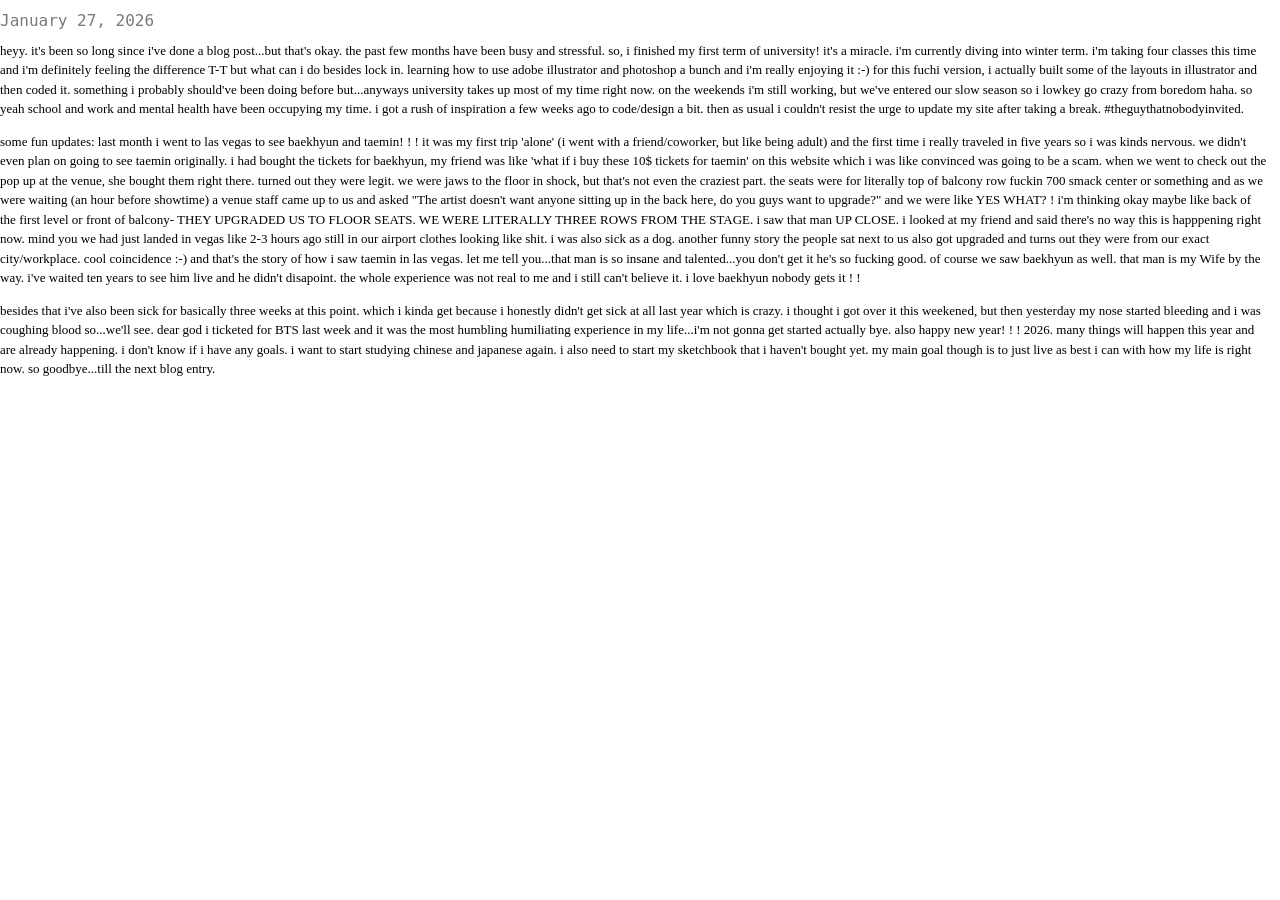
<file: 01272026.html>
<!DOCTYPE html>
<html>
<head>
<link href="blog.css" rel="stylesheet" type="text/css" media="all">
 <title>January 27, 2026</title>
</head>
<body>
<h1>January 27, 2026</h1>
heyy. it's been so long since i've done a blog post...but that's okay. the past few months have been busy and stressful. so, i finished my first term of university! it's a miracle. i'm currently diving into winter term. i'm taking four classes this time and i'm definitely feeling the difference T-T but what can i do besides lock in. learning how to use adobe illustrator and photoshop a bunch and i'm really enjoying it :-) for this fuchi version, i actually built some of the layouts in illustrator and then coded it. something i probably should've been doing before but...anyways university takes up most of my time right now. on the weekends i'm still working, but we've entered our slow season so i lowkey go crazy from boredom haha. so yeah school and work and mental health have been occupying my time. i got a rush of inspiration a few weeks ago to code/design a bit. then as usual i couldn't resist the urge to update my site after taking a break. #theguythatnobodyinvited.
<p> some fun updates: last month i went to las vegas to see baekhyun and taemin! ! ! it was my first trip 'alone' (i went with a friend/coworker, but like being adult) and the first time i really traveled in five years so i was kinds nervous. we didn't even plan on going to see taemin originally. i had bought the tickets for baekhyun, my friend was like 'what if i buy these 10$ tickets for taemin' on this website which i was like convinced was going to be a scam. when we went to check out the pop up at the venue, she bought them right there. turned out they were legit. we were jaws to the floor in shock, but that's not even the craziest part. the seats were for literally top of balcony row fuckin 700 smack center or something and as we were waiting (an hour before showtime) a venue staff came up to us and asked "The artist doesn't want anyone sitting up in the back here, do you guys want to upgrade?" and we were like YES WHAT? ! i'm thinking okay maybe like back of the first level or front of balcony- THEY UPGRADED US TO FLOOR SEATS. WE WERE LITERALLY THREE ROWS FROM THE STAGE. i saw that man UP CLOSE. i looked at my friend and said there's no way this is happpening right now. mind you we had just landed in vegas like 2-3 hours ago still in our airport clothes looking like shit. i was also sick as a dog. another funny story the people sat next to us also got upgraded and turns out they were from our exact city/workplace. cool coincidence :-) and that's the story of how i saw taemin in las vegas. let me tell you...that man is so insane and talented...you don't get it he's so fucking good. of course we saw baekhyun as well. that man is my Wife by the way. i've waited ten years to see him live and he didn't disapoint. the whole experience was not real to me and i still can't believe it. i love baekhyun nobody gets it ! ! 
<p> besides that i've also been sick for basically three weeks at this point. which i kinda get because i honestly didn't get sick at all last year which is crazy. i thought i got over it this weekened, but then yesterday my nose started bleeding and i was coughing blood so...we'll see. dear god i ticketed for BTS last week and it was the most humbling humiliating experience in my life...i'm not gonna get started actually bye. also happy new year! ! ! 2026. many things will happen this year and are already happening. i don't know if i have any goals. i want to start studying chinese and japanese again. i also need to start my sketchbook that i haven't bought yet. my main goal though is to just live as best i can with how my life is right now. so goodbye...till the next blog entry.
</body>
</html>
</file>
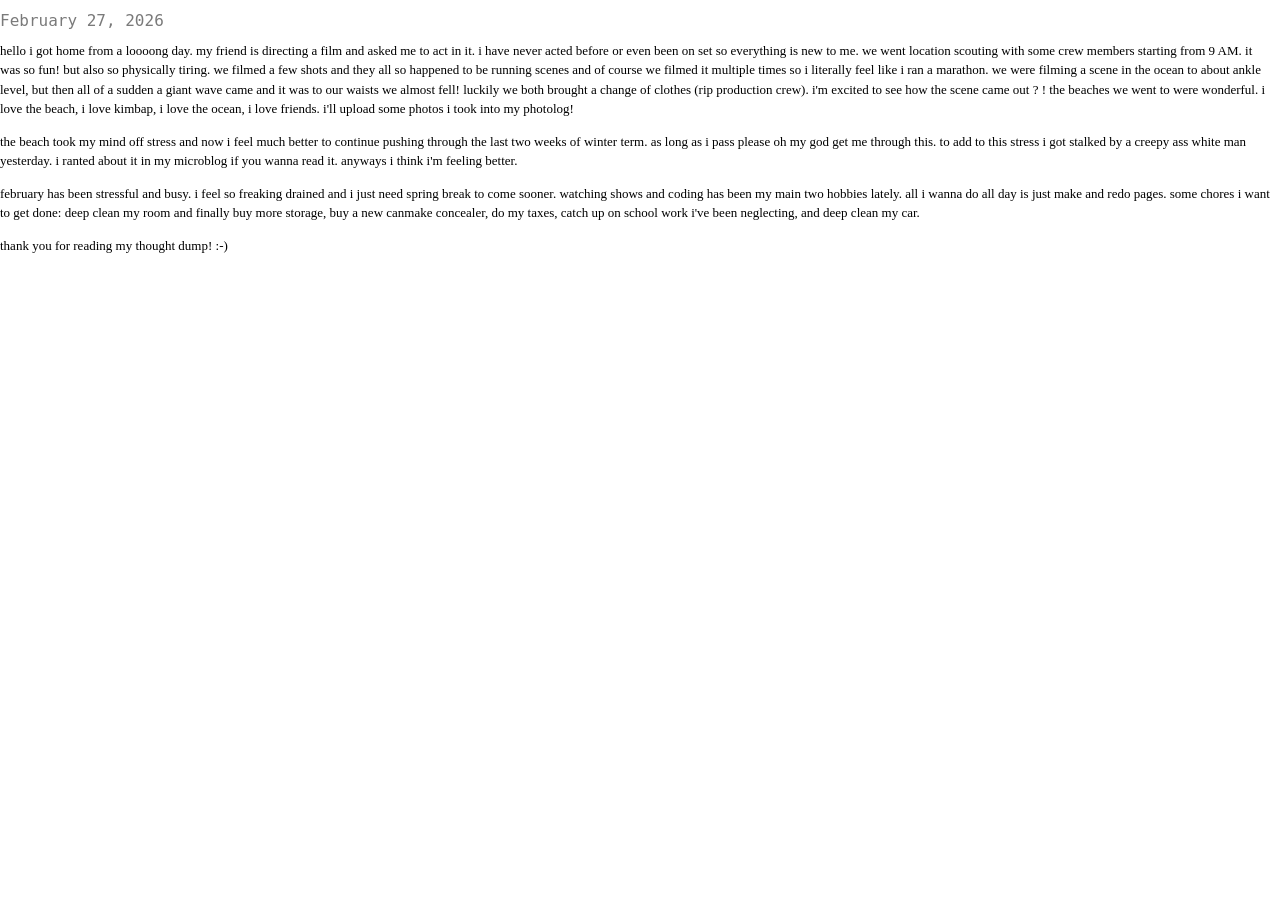
<file: 02272026.html>
<!DOCTYPE html>
<html>
<head>
        <link href="blog.css" rel="stylesheet" type="text/css" media="all">
 <title>February 27, 2026</title>
</head>
<body>
<h1>February 27, 2026</h1>
hello i got home from a loooong day. my friend is directing a film and asked me to act in it. i have never acted before or even been on set so everything is new to me. we went location scouting with some crew members starting from 9 AM. it was so fun! but also so physically tiring. we filmed a few shots and they all so happened to be running scenes and of course we filmed it multiple times so i literally feel like i ran a marathon. we were filming a scene in the ocean to about ankle level, but then all of a sudden a giant wave came and it was to our waists we almost fell! luckily we both brought a change of clothes (rip production crew). i'm excited to see how the scene came out ? ! the beaches we went to were wonderful. i love the beach, i love kimbap,  i love the ocean, i love friends. i'll upload some photos i took into my photolog!
<p> the beach took my mind off stress and now i feel much better to continue pushing through the last two weeks of winter term. as long as i pass please oh my god get me through this. to add to this stress i got stalked by a creepy ass white man yesterday. i ranted about it in my microblog if you wanna read it. anyways i think i'm feeling better. 
<p> february has been stressful and busy. i feel so freaking drained and i just need spring break to come sooner. watching shows and coding has been my main two hobbies lately. all i wanna do all day is just make and redo pages. some chores i want to get done: deep clean my room and finally buy more storage, buy a new canmake concealer, do my taxes, catch up on school work i've been neglecting, and deep clean my car. 
<p> thank you for reading my thought dump! :-)
</body>
</html>
</file>
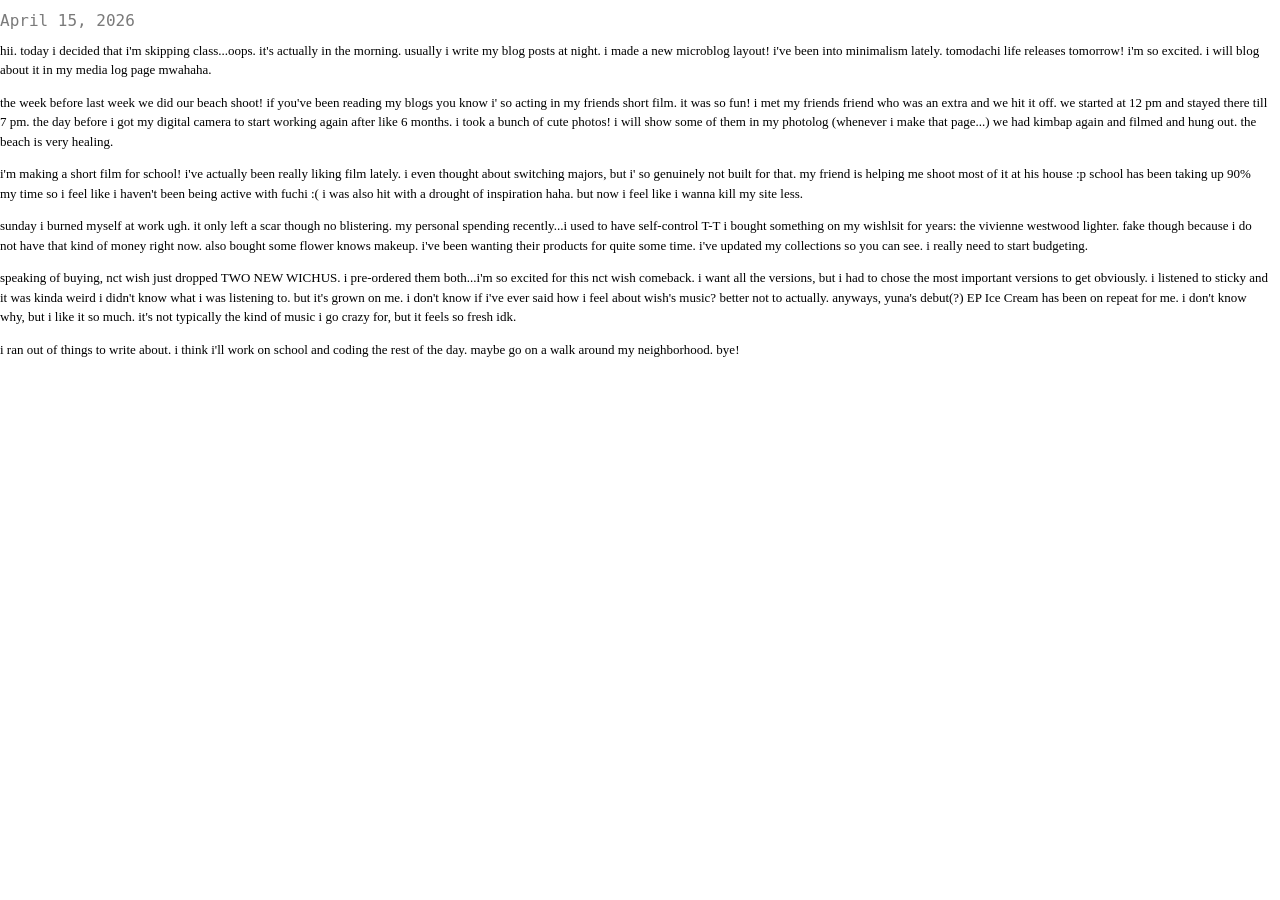
<file: 04152026.html>
<!DOCTYPE html>
<html>
<head>
        <link href="blog.css" rel="stylesheet" type="text/css" media="all">
 <title>April 15, 2026</title>
   <script> document.addEventListener('contextmenu', event => {
      event.preventDefault();
  });
   </script>
</head>
<body>
<h1>April 15, 2026 </h1>
hii. today i decided that i'm skipping class...oops. it's actually in the morning. usually i write my blog posts at night. i made a new microblog layout! i've been into minimalism lately. tomodachi life releases tomorrow! i'm so excited. i will blog about it in my media log page mwahaha.
<p>the week before last week we did our beach shoot! if you've been reading my blogs you know i' so acting in my friends short film. it was so fun! i met my friends friend who was an extra and we hit it off. we started at 12 pm and stayed there till 7 pm. the day before i got my digital camera to start working again after like 6 months. i took a bunch of cute photos! i will show some of them in my photolog (whenever i make that page...) we had kimbap again and filmed and hung out. the beach is very healing.</p>
<p>i'm making a short film for school! i've actually been really liking film lately. i even thought about switching majors, but i' so genuinely not built for that. my friend is helping me shoot most of it at his house :p school has been taking up 90% my time so i feel like i haven't been being active with fuchi :( i was also hit with a drought of inspiration haha. but now i feel like i wanna kill my site less.</p>
<p>sunday i burned myself at work ugh. it only left a scar though no blistering. my personal spending recently...i used to have self-control T-T i bought something on my wishlsit for years: the vivienne westwood lighter. fake though because i do not have that kind of money right now. also bought some flower knows makeup. i've been wanting their products for quite some time. i've updated my collections so you can see. i really need to start budgeting. </p>
<p>speaking of buying, nct wish just dropped TWO NEW WICHUS. i pre-ordered them both...i'm so excited for this nct wish comeback. i want all the versions, but i had to chose the most important versions to get obviously. i listened to sticky and it was kinda weird i didn't know what i was listening to. but it's grown on me. i don't know if i've ever said how i feel about wish's music? better not to actually. anyways, yuna's debut(?) EP Ice Cream has been on repeat for me. i don't know why, but i like it so much. it's not typically the kind of music i go crazy for, but it feels so fresh idk.</p>
<p>i ran out of things to write about. i think i'll work on school and coding the rest of the day. maybe go on a walk around my neighborhood. bye!</p>
</body> 
</html>
</file>
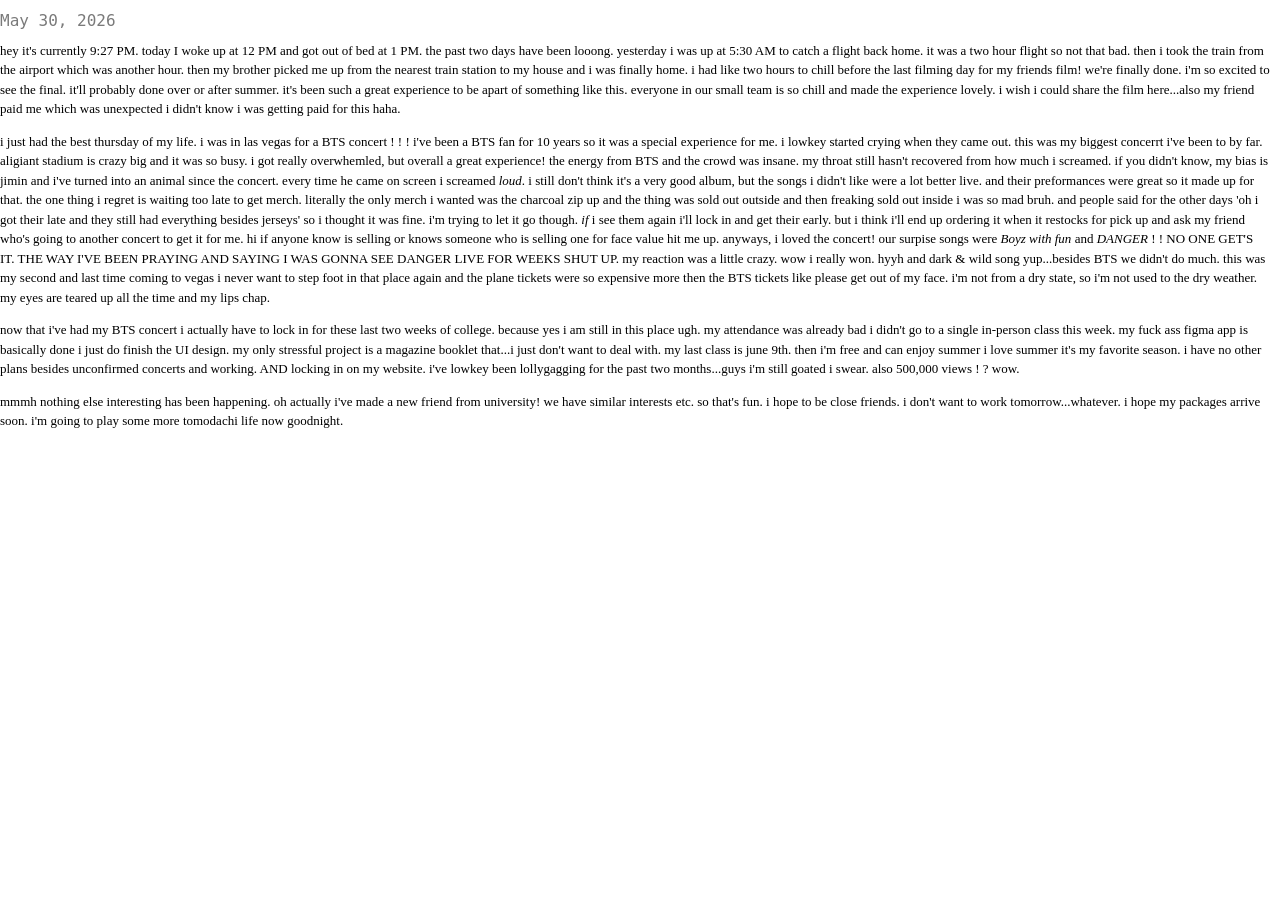
<file: 05302026.html>
<!DOCTYPE html>
<html>
<head>
        <link href="blog.css" rel="stylesheet" type="text/css" media="all">
 <title>May 30, 2026 </title>
</head>
<body>
<h1>May 30, 2026 </h1>
hey it's currently 9:27 PM. today I woke up at 12 PM and got out of bed at 1 PM. the past two days have been looong. yesterday i was up at 5:30 AM to catch a flight back home. it was a two hour flight so not that bad. then i took the train from the airport which was another hour. then my brother picked me up from the nearest train station to my house and i was finally home. i had like two hours to chill before the last filming day for my friends film! we're finally done. i'm so excited to see the final. it'll probably done over or after summer. it's been such a great experience to be apart of something like this. everyone in our small team is so chill and made the experience lovely. i wish i could share the film here...also my friend paid me which was unexpected i didn't know i was getting paid for this haha.
<p>i just had the best thursday of my life. i was in las vegas for a BTS concert ! ! ! i've been a BTS fan for 10 years so it was a special experience for me. i lowkey started crying when they came out. this was my biggest concerrt i've been to by far. aligiant stadium is crazy big and it was so busy. i got really overwhemled, but overall a great experience! the energy from BTS and the crowd was insane. my throat still hasn't recovered from how much i screamed. if you didn't know, my bias is jimin and i've turned into an animal since the concert. every time he came on screen i screamed <em>loud</em>. i still don't think it's a very good album, but the songs i didn't like were a lot better live. and their preformances were great so it made up for that. the one thing i regret is waiting too late to get merch. literally the only merch i wanted was the charcoal zip up and the thing was sold out outside and then freaking sold out inside i was so mad bruh. and people said for the other days 'oh i got their late and they still had everything besides jerseys' so i thought it was fine. i'm trying to let it go though. <em>if</em> i see them again i'll lock in and get their early. but i think i'll end up ordering it when it restocks for pick up and ask my friend who's going to another concert to get it for me. hi if anyone know is selling or knows someone who is selling one for face value hit me up. anyways, i loved the concert! our surpise songs were <em>Boyz with fun</em> and <em>DANGER</em> ! ! NO ONE GET'S IT. THE WAY I'VE BEEN PRAYING AND SAYING I WAS GONNA SEE DANGER LIVE FOR WEEKS SHUT UP. my reaction was a little crazy. wow i really won. hyyh and dark & wild song yup...besides BTS we didn't do much. this was my second and last time coming to vegas i never want to step foot in that place again and the plane tickets were so expensive more then the BTS tickets like please get out of my face. i'm not from a dry state, so i'm not used to the dry weather. my eyes are teared up all the time and my lips chap.</p> 
<p>now that i've had my BTS concert i actually have to lock in for these last two weeks of college. because yes i am still in this place ugh. my attendance was already bad i didn't go to a single in-person class this week. my fuck ass figma app is basically done i just do finish the UI design. my only stressful project is a magazine booklet that...i just don't want to deal with. my last class is june 9th. then i'm free and can enjoy summer i love summer it's my favorite season. i have no other plans besides unconfirmed concerts and working. AND locking in on my website. i've lowkey been lollygagging for the past two months...guys i'm still goated i swear. also 500,000 views ! ? wow. </p>
<p>mmmh nothing else interesting has been happening. oh actually i've made a new friend from university! we have similar interests etc. so that's fun. i hope to be close friends. i don't want to work tomorrow...whatever. i hope my packages arrive soon. i'm going to play some more tomodachi life now goodnight.</p>
</body>
</html>
</file>
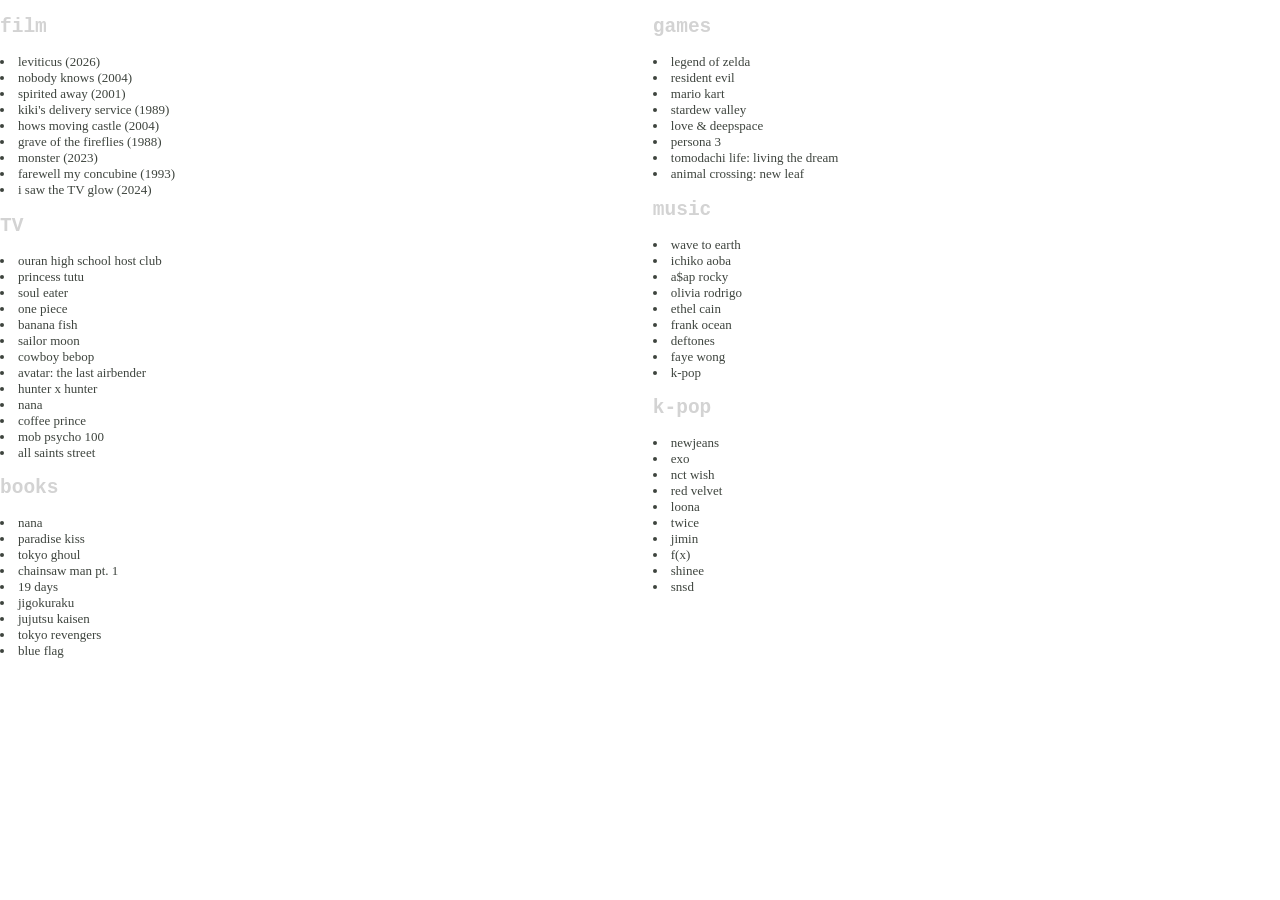
<file: media.html>
<!DOCTYPE html>
<html>
<head>
      <link href="https://fuchi.neocities.org/fuchi.css" rel="stylesheet" type="text/css" media="all">
 <title>media</title>
  <script> document.addEventListener('contextmenu', event => {
      event.preventDefault();
  });
   </script>
<style>
* {
  box-sizing: border-box;
}

body {
  position: relative;
  font-size: 13px;
  font-family: ms pgothic;
  color: #3e443e;
  margin: 0;
  text-align: left;
}

li {
    list-style-position: inside;
}

h2 {
  color: lightgrey;
  font-family: 'Courier New', Courier, monospace;
}
</style>
<body>
<div class="grid" style="display: grid;grid-template-columns: 49% 49%;grid-gap:2%;width:100%;">
<div id="a">
<h2>film</h2>
<li> leviticus (2026) </li>
<li> nobody knows (2004)  </li>
<li> spirited away (2001)</li>
<li> kiki's delivery service (1989)</li>
<li> hows moving castle (2004)</li>
<li> grave of the fireflies (1988)</li>
<li> monster (2023)</li>
<li> farewell my concubine (1993)</li>
<li> i saw the TV glow (2024)</li>
<div>
</div>
  <h2>TV</h2>
<div>
<li> ouran high school host club </li>
<li> princess tutu  </li>
<li> soul eater </li>
<li> one piece </li>
<li> banana fish </li>
<li> sailor moon </li>
<li> cowboy bebop </li>
<li> avatar: the last airbender</li>
<li> hunter x hunter </li>
<li> nana  </li>
<li> coffee prince  </li>
<li> mob psycho 100</li>
<li> all saints street</li>
</div>
<h2>books</h2>
<div>
<li> nana  </li>
<li> paradise kiss </li>
<li> tokyo ghoul  </li>
<li> chainsaw man pt. 1 </li>
<li> 19 days </li>
<li> jigokuraku  </li>
<li> jujutsu kaisen</li>
<li> tokyo revengers</li>
<li> blue flag </li>
</div>
</div>
<div id="b">
  <h2>games</h2>
<div>
<li> legend of zelda </li>
<li> resident evil</li>
<li> mario kart </li>
<li> stardew valley </li>
<li> love & deepspace </li>
<li> persona 3 </li>
<li> tomodachi life: living the dream </li>
<li> animal crossing: new leaf </li>
</div>
<h2>music</h2>
<div>
<li>wave to earth </li>
<li>ichiko aoba</li>
<li>a$ap rocky</li>
<li>olivia rodrigo</li>
<li>ethel cain</li>
<li>frank ocean</li>
<li>deftones</li>
<li>faye wong</li>
<li>k-pop</li>
</div>
<h2>k-pop</h2>
<div>
<li>newjeans</li>
<li>exo</li>
<li>nct wish</li>
<li>red velvet</li>
<li>loona</li>
<li>twice</li>
<li>jimin</li>
<li>f(x)</li>
<li>shinee</li>
<li>snsd</li>
</div>
</div>
</div>
</body>
</head>
</html>
</file>
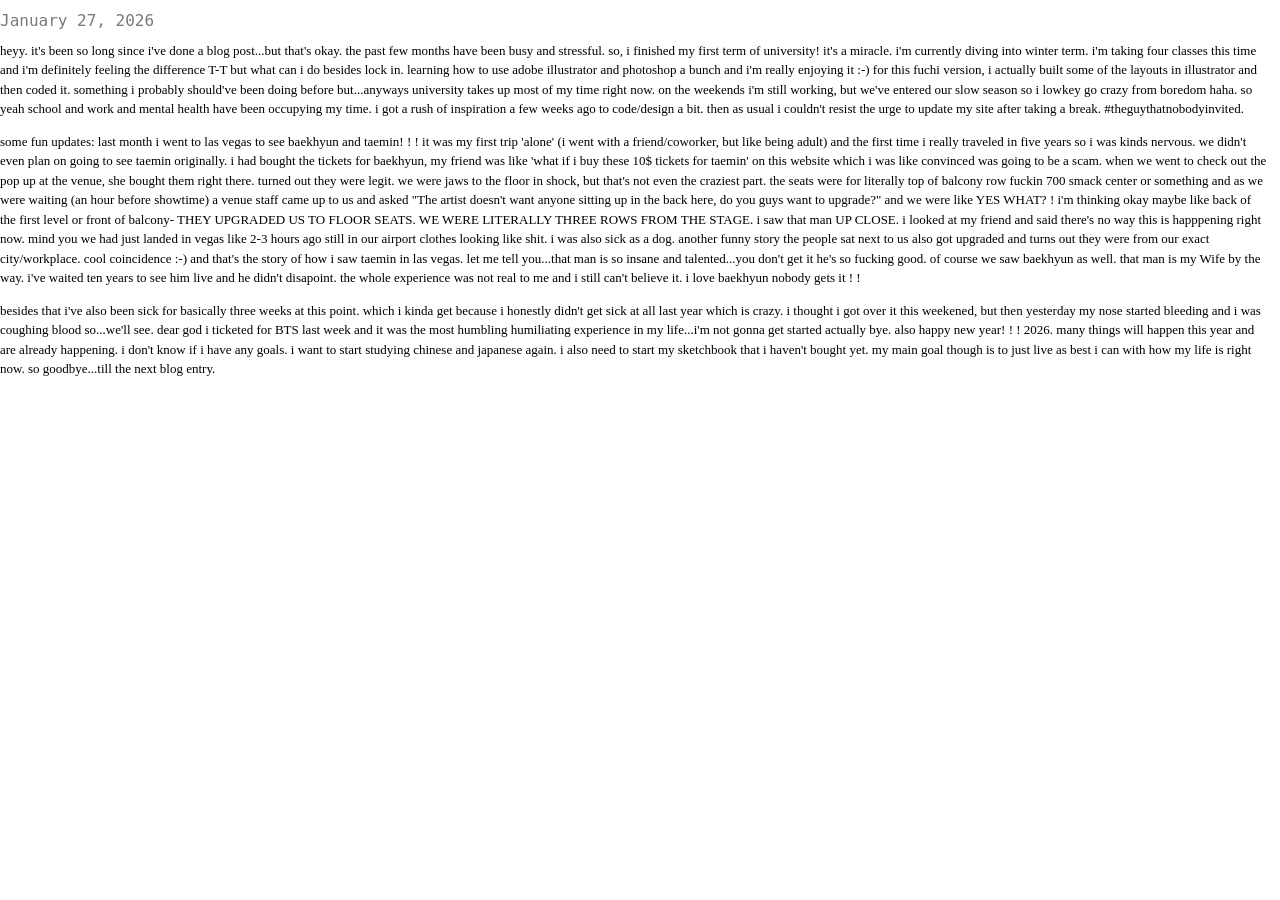
<file: entry/01272026.html>
<!DOCTYPE html>
<html>
<head>
<link href="https://fuchimon.github.io/blog.css" rel="stylesheet" type="text/css" media="all">
 <title>January 27, 2026</title>
</head>
<body>
<h1>January 27, 2026</h1>
heyy. it's been so long since i've done a blog post...but that's okay. the past few months have been busy and stressful. so, i finished my first term of university! it's a miracle. i'm currently diving into winter term. i'm taking four classes this time and i'm definitely feeling the difference T-T but what can i do besides lock in. learning how to use adobe illustrator and photoshop a bunch and i'm really enjoying it :-) for this fuchi version, i actually built some of the layouts in illustrator and then coded it. something i probably should've been doing before but...anyways university takes up most of my time right now. on the weekends i'm still working, but we've entered our slow season so i lowkey go crazy from boredom haha. so yeah school and work and mental health have been occupying my time. i got a rush of inspiration a few weeks ago to code/design a bit. then as usual i couldn't resist the urge to update my site after taking a break. #theguythatnobodyinvited.
<p> some fun updates: last month i went to las vegas to see baekhyun and taemin! ! ! it was my first trip 'alone' (i went with a friend/coworker, but like being adult) and the first time i really traveled in five years so i was kinds nervous. we didn't even plan on going to see taemin originally. i had bought the tickets for baekhyun, my friend was like 'what if i buy these 10$ tickets for taemin' on this website which i was like convinced was going to be a scam. when we went to check out the pop up at the venue, she bought them right there. turned out they were legit. we were jaws to the floor in shock, but that's not even the craziest part. the seats were for literally top of balcony row fuckin 700 smack center or something and as we were waiting (an hour before showtime) a venue staff came up to us and asked "The artist doesn't want anyone sitting up in the back here, do you guys want to upgrade?" and we were like YES WHAT? ! i'm thinking okay maybe like back of the first level or front of balcony- THEY UPGRADED US TO FLOOR SEATS. WE WERE LITERALLY THREE ROWS FROM THE STAGE. i saw that man UP CLOSE. i looked at my friend and said there's no way this is happpening right now. mind you we had just landed in vegas like 2-3 hours ago still in our airport clothes looking like shit. i was also sick as a dog. another funny story the people sat next to us also got upgraded and turns out they were from our exact city/workplace. cool coincidence :-) and that's the story of how i saw taemin in las vegas. let me tell you...that man is so insane and talented...you don't get it he's so fucking good. of course we saw baekhyun as well. that man is my Wife by the way. i've waited ten years to see him live and he didn't disapoint. the whole experience was not real to me and i still can't believe it. i love baekhyun nobody gets it ! ! 
<p> besides that i've also been sick for basically three weeks at this point. which i kinda get because i honestly didn't get sick at all last year which is crazy. i thought i got over it this weekened, but then yesterday my nose started bleeding and i was coughing blood so...we'll see. dear god i ticketed for BTS last week and it was the most humbling humiliating experience in my life...i'm not gonna get started actually bye. also happy new year! ! ! 2026. many things will happen this year and are already happening. i don't know if i have any goals. i want to start studying chinese and japanese again. i also need to start my sketchbook that i haven't bought yet. my main goal though is to just live as best i can with how my life is right now. so goodbye...till the next blog entry.
</body>
</html>
</file>
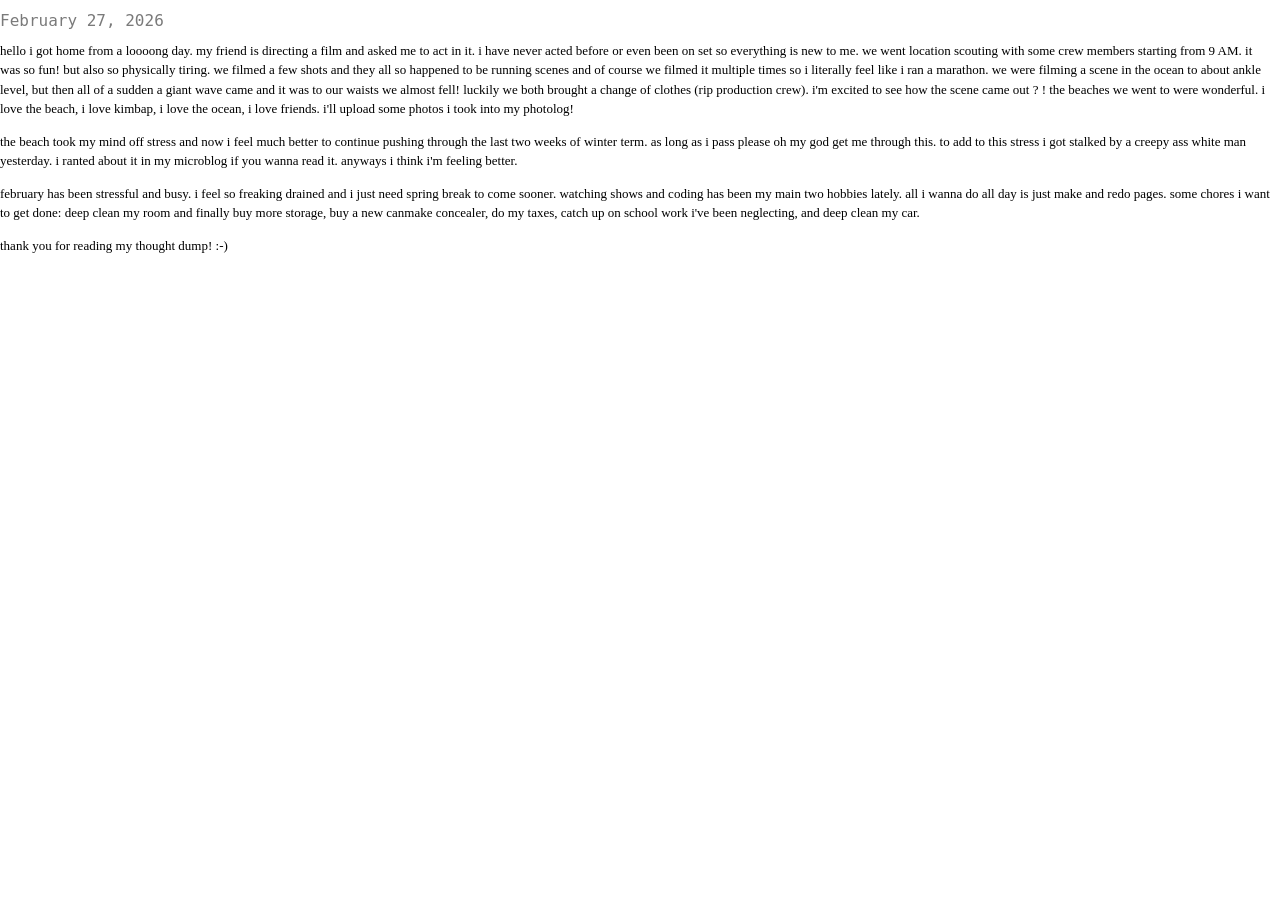
<file: entry/02272026.html>
<!DOCTYPE html>
<html>
<head>
        <link href="https://fuchimon.github.io/blog.css" rel="stylesheet" type="text/css" media="all">
 <title>February 27, 2026</title>
</head>
<body>
<h1>February 27, 2026</h1>
hello i got home from a loooong day. my friend is directing a film and asked me to act in it. i have never acted before or even been on set so everything is new to me. we went location scouting with some crew members starting from 9 AM. it was so fun! but also so physically tiring. we filmed a few shots and they all so happened to be running scenes and of course we filmed it multiple times so i literally feel like i ran a marathon. we were filming a scene in the ocean to about ankle level, but then all of a sudden a giant wave came and it was to our waists we almost fell! luckily we both brought a change of clothes (rip production crew). i'm excited to see how the scene came out ? ! the beaches we went to were wonderful. i love the beach, i love kimbap,  i love the ocean, i love friends. i'll upload some photos i took into my photolog!
<p> the beach took my mind off stress and now i feel much better to continue pushing through the last two weeks of winter term. as long as i pass please oh my god get me through this. to add to this stress i got stalked by a creepy ass white man yesterday. i ranted about it in my microblog if you wanna read it. anyways i think i'm feeling better. 
<p> february has been stressful and busy. i feel so freaking drained and i just need spring break to come sooner. watching shows and coding has been my main two hobbies lately. all i wanna do all day is just make and redo pages. some chores i want to get done: deep clean my room and finally buy more storage, buy a new canmake concealer, do my taxes, catch up on school work i've been neglecting, and deep clean my car. 
<p> thank you for reading my thought dump! :-)
</body>
</html>
</file>
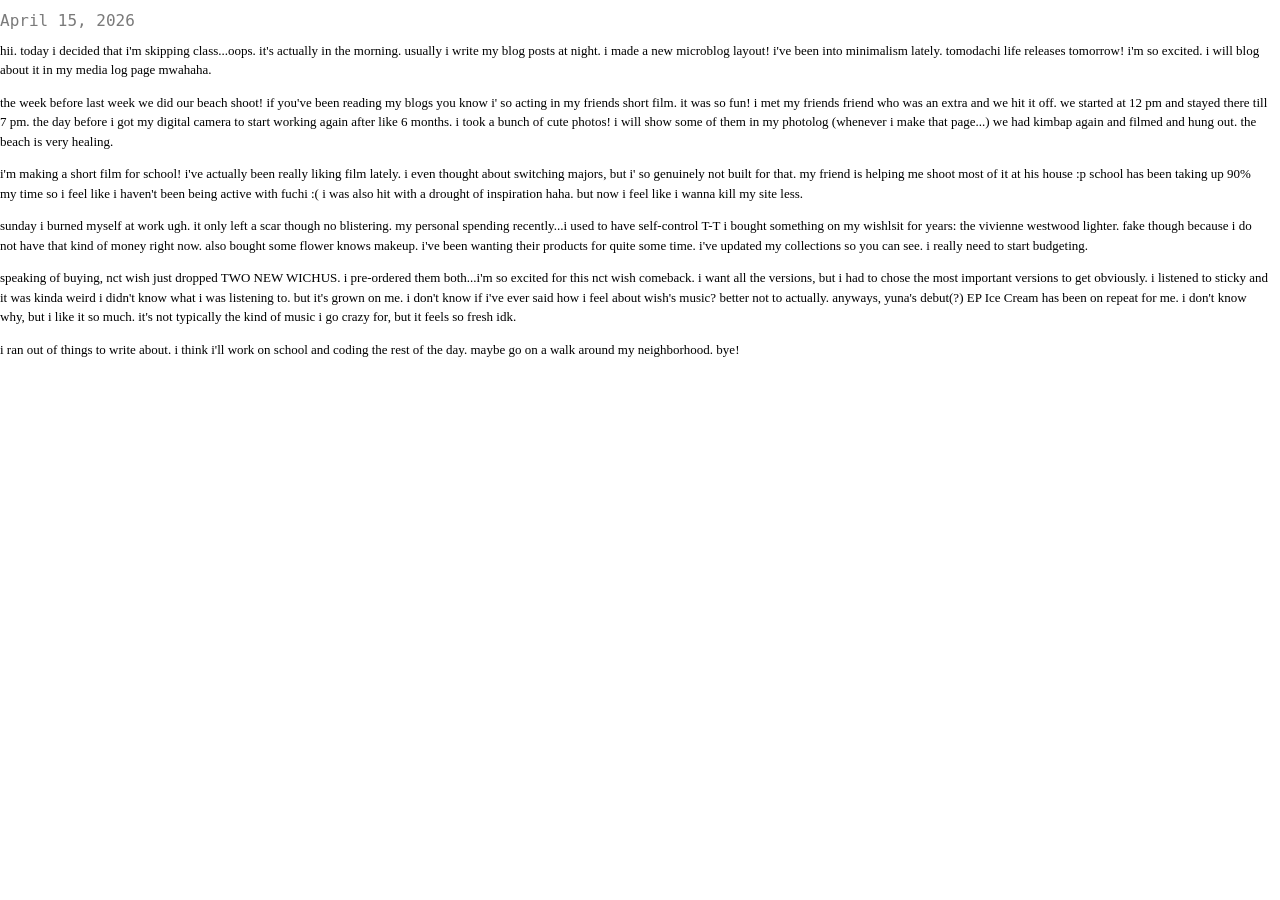
<file: entry/04152026.html>
<!DOCTYPE html>
<html>
<head>
        <link href="https://fuchimon.github.io/blog.css" rel="stylesheet" type="text/css" media="all">
 <title>April 15, 2026</title>
   <script> document.addEventListener('contextmenu', event => {
      event.preventDefault();
  });
   </script>
</head>
<body>
<h1>April 15, 2026 </h1>
hii. today i decided that i'm skipping class...oops. it's actually in the morning. usually i write my blog posts at night. i made a new microblog layout! i've been into minimalism lately. tomodachi life releases tomorrow! i'm so excited. i will blog about it in my media log page mwahaha.
<p>the week before last week we did our beach shoot! if you've been reading my blogs you know i' so acting in my friends short film. it was so fun! i met my friends friend who was an extra and we hit it off. we started at 12 pm and stayed there till 7 pm. the day before i got my digital camera to start working again after like 6 months. i took a bunch of cute photos! i will show some of them in my photolog (whenever i make that page...) we had kimbap again and filmed and hung out. the beach is very healing.</p>
<p>i'm making a short film for school! i've actually been really liking film lately. i even thought about switching majors, but i' so genuinely not built for that. my friend is helping me shoot most of it at his house :p school has been taking up 90% my time so i feel like i haven't been being active with fuchi :( i was also hit with a drought of inspiration haha. but now i feel like i wanna kill my site less.</p>
<p>sunday i burned myself at work ugh. it only left a scar though no blistering. my personal spending recently...i used to have self-control T-T i bought something on my wishlsit for years: the vivienne westwood lighter. fake though because i do not have that kind of money right now. also bought some flower knows makeup. i've been wanting their products for quite some time. i've updated my collections so you can see. i really need to start budgeting. </p>
<p>speaking of buying, nct wish just dropped TWO NEW WICHUS. i pre-ordered them both...i'm so excited for this nct wish comeback. i want all the versions, but i had to chose the most important versions to get obviously. i listened to sticky and it was kinda weird i didn't know what i was listening to. but it's grown on me. i don't know if i've ever said how i feel about wish's music? better not to actually. anyways, yuna's debut(?) EP Ice Cream has been on repeat for me. i don't know why, but i like it so much. it's not typically the kind of music i go crazy for, but it feels so fresh idk.</p>
<p>i ran out of things to write about. i think i'll work on school and coding the rest of the day. maybe go on a walk around my neighborhood. bye!</p>
</body> 
</html>
</file>
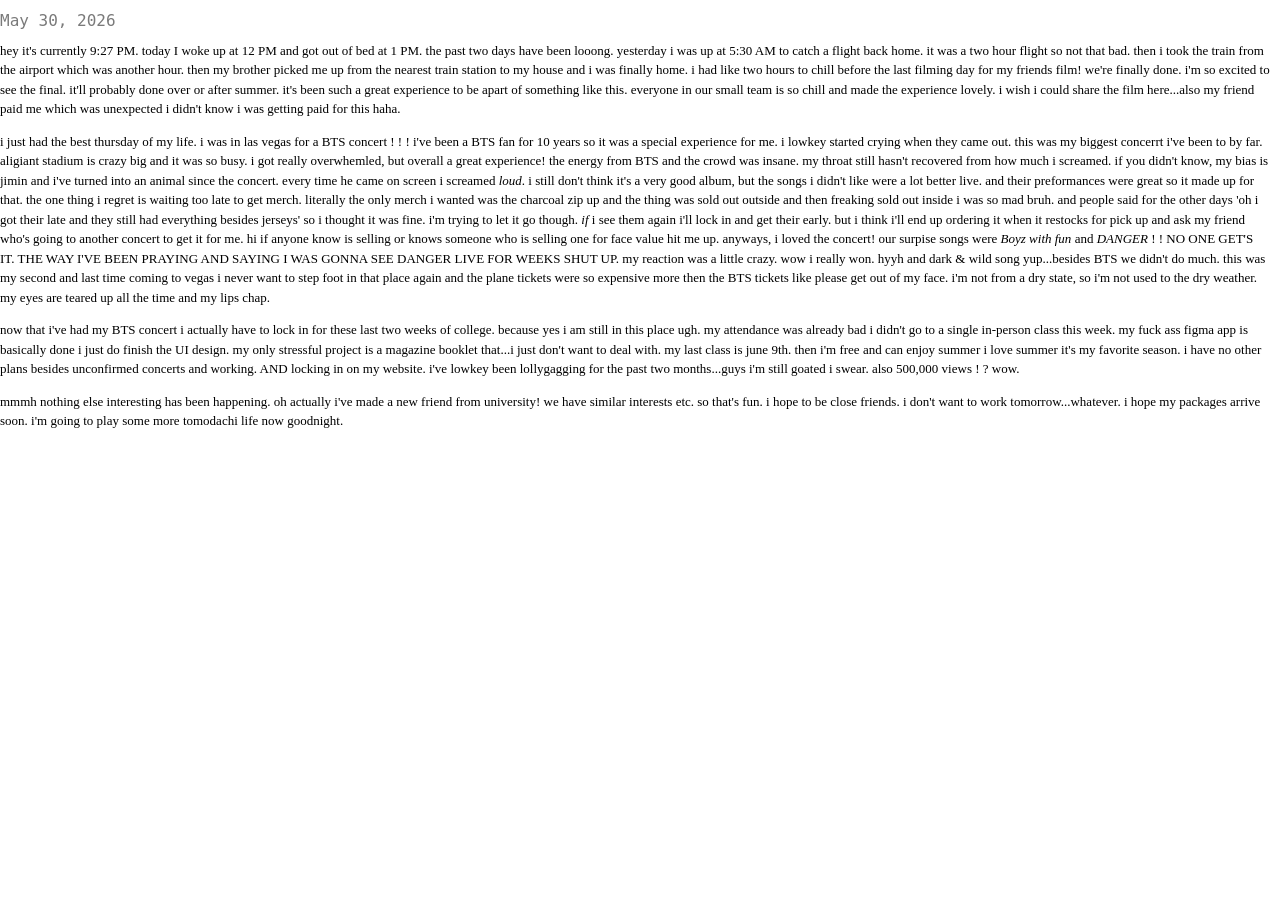
<file: entry/05302026.html>
<!DOCTYPE html>
<html>
<head>
        <link href="https://fuchimon.github.io/blog.css" rel="stylesheet" type="text/css" media="all">
 <title>May 30, 2026 </title>
</head>
<body>
<h1>May 30, 2026 </h1>
hey it's currently 9:27 PM. today I woke up at 12 PM and got out of bed at 1 PM. the past two days have been looong. yesterday i was up at 5:30 AM to catch a flight back home. it was a two hour flight so not that bad. then i took the train from the airport which was another hour. then my brother picked me up from the nearest train station to my house and i was finally home. i had like two hours to chill before the last filming day for my friends film! we're finally done. i'm so excited to see the final. it'll probably done over or after summer. it's been such a great experience to be apart of something like this. everyone in our small team is so chill and made the experience lovely. i wish i could share the film here...also my friend paid me which was unexpected i didn't know i was getting paid for this haha.
<p>i just had the best thursday of my life. i was in las vegas for a BTS concert ! ! ! i've been a BTS fan for 10 years so it was a special experience for me. i lowkey started crying when they came out. this was my biggest concerrt i've been to by far. aligiant stadium is crazy big and it was so busy. i got really overwhemled, but overall a great experience! the energy from BTS and the crowd was insane. my throat still hasn't recovered from how much i screamed. if you didn't know, my bias is jimin and i've turned into an animal since the concert. every time he came on screen i screamed <em>loud</em>. i still don't think it's a very good album, but the songs i didn't like were a lot better live. and their preformances were great so it made up for that. the one thing i regret is waiting too late to get merch. literally the only merch i wanted was the charcoal zip up and the thing was sold out outside and then freaking sold out inside i was so mad bruh. and people said for the other days 'oh i got their late and they still had everything besides jerseys' so i thought it was fine. i'm trying to let it go though. <em>if</em> i see them again i'll lock in and get their early. but i think i'll end up ordering it when it restocks for pick up and ask my friend who's going to another concert to get it for me. hi if anyone know is selling or knows someone who is selling one for face value hit me up. anyways, i loved the concert! our surpise songs were <em>Boyz with fun</em> and <em>DANGER</em> ! ! NO ONE GET'S IT. THE WAY I'VE BEEN PRAYING AND SAYING I WAS GONNA SEE DANGER LIVE FOR WEEKS SHUT UP. my reaction was a little crazy. wow i really won. hyyh and dark & wild song yup...besides BTS we didn't do much. this was my second and last time coming to vegas i never want to step foot in that place again and the plane tickets were so expensive more then the BTS tickets like please get out of my face. i'm not from a dry state, so i'm not used to the dry weather. my eyes are teared up all the time and my lips chap.</p> 
<p>now that i've had my BTS concert i actually have to lock in for these last two weeks of college. because yes i am still in this place ugh. my attendance was already bad i didn't go to a single in-person class this week. my fuck ass figma app is basically done i just do finish the UI design. my only stressful project is a magazine booklet that...i just don't want to deal with. my last class is june 9th. then i'm free and can enjoy summer i love summer it's my favorite season. i have no other plans besides unconfirmed concerts and working. AND locking in on my website. i've lowkey been lollygagging for the past two months...guys i'm still goated i swear. also 500,000 views ! ? wow. </p>
<p>mmmh nothing else interesting has been happening. oh actually i've made a new friend from university! we have similar interests etc. so that's fun. i hope to be close friends. i don't want to work tomorrow...whatever. i hope my packages arrive soon. i'm going to play some more tomodachi life now goodnight.</p>
</body>
</html>
</file>
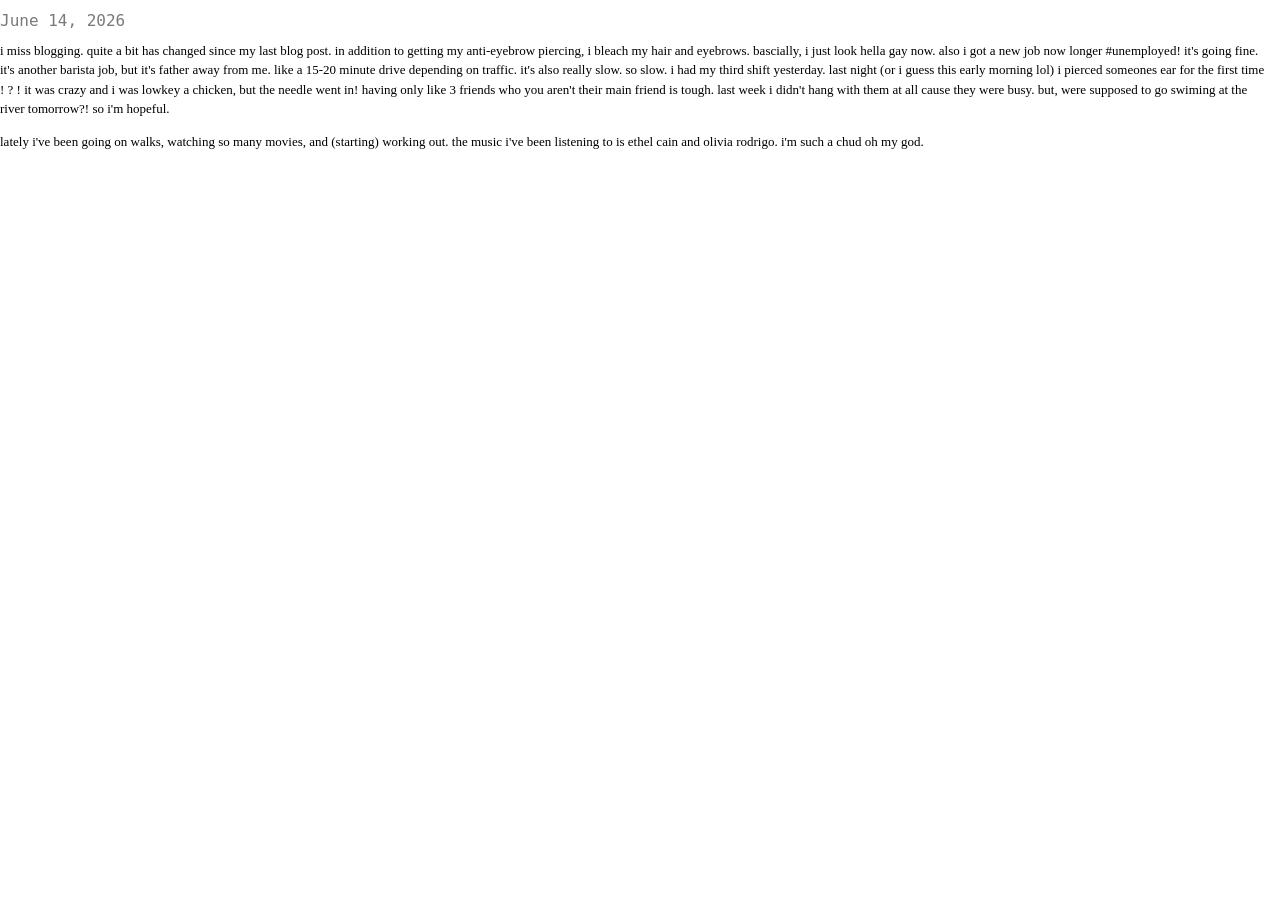
<file: entry/07142026.html>
<!DOCTYPE html>
<html>
<head>
<link href="https://fuchimon.github.io/blog.css" rel="stylesheet" type="text/css" media="all">
 <title>July 14, 2026</title>
</head>
<body>
<h1>June 14, 2026 </h1>
i miss blogging. quite a bit has changed since my last blog post. in addition to getting my anti-eyebrow piercing, i bleach my hair and eyebrows. bascially, i just look hella gay now. also i got a new job now longer #unemployed! it's going fine. it's another barista job, but it's father away from me. like a 15-20 minute drive depending on traffic. it's also really slow. so slow. i had my third shift yesterday. last night (or i guess this early morning lol) i pierced someones ear for the first time ! ? ! it was crazy and i was lowkey a chicken, but the needle went in! having only like 3 friends who you aren't their main friend is tough. last week i didn't hang with them at all cause they were busy. but, were supposed to go swiming at the river tomorrow?! so i'm hopeful.
<p>lately i've been going on walks, watching so many movies, and (starting) working out. the music i've been listening to is ethel cain and olivia rodrigo. i'm such a chud oh my god.</p>
</body>
</body>
</html>
</file>
<file: blog.css>
body {
    font-family: ms pgothic;
    font-size: 13px;
    line-height: 1.5em;
    margin: 0;
    padding-right: 10px;
}

h1 {
    font-family: monospace;
    font-weight: 200;
    font-size: 16px;
    color: rgb(122, 122, 122);
}

hr {
    border-color: lightgrey;
}

* {
  box-sizing: border-box;
}

::-webkit-scrollbar {
   width: 10px;
   height: 16px;
}
 
::-webkit-scrollbar-track {
 background-image: url("[data-uri]");
 image-rendering: pixelated;
 -webkit-filter: grayscale(100%);
 -moz-filter: grayscale(100%);
 -ms-filter: grayscale(100%);
 -o-filter: grayscale(100%);
 filter: grayscale(100%);
 }
 
 ::-webkit-scrollbar-thumb {
 border-top: 1px solid #cccccc;
 border-left: 1px solid #cccccc;
 border-right: 1px solid black;
 border-bottom: 1px solid black;
 box-shadow: inset 1px 1px 0 0 white, inset -1px -1px 0 0 #868a8e;
   width: 10px;
   height: 16px;
 background-color: #cccccc;
 z-index: 1;
 }
 
 ::-webkit-scrollbar-corner {
 background-color: #cccccc;
 }
 
 ::-webkit-resizer {
   width: 10px;
   height: 16px;
 background-color: #cccccc;
 background-image: url("[data-uri]");
 background-position: bottom right;
 background-repeat: no-repeat;
 image-rendering: pixelated;
 }
 
 ::-webkit-scrollbar-button, ::-webkit-scrollbar-button {
 border-top: 1px solid #cccccc;
 border-left: 1px solid #cccccc;
 border-right: 1px solid black;
 border-bottom: 1px solid black;
 box-shadow: inset 1px 1px 0 0 white, inset -1px -1px 0 0 #868a8e;
 display: block;
   width: 10px;
   height: 16px;
 background-color: #cccccc;
 image-rendering: pixelated;
 background-repeat: no-repeat;
 background-position: center center;
 }
 
 ::-webkit-scrollbar-button:active, ::-webkit-scrollbar-button:active {
 background-position: 2px 2px;
 }
 
::-webkit-scrollbar-button:horizontal:decrement, ::-webkit-scrollbar-button:horizontal:decrement {
background-image: url("[data-uri]");
}
 
::-webkit-scrollbar-button:horizontal:increment, ::-webkit-scrollbar-button:horizontal:increment {
background-image: url("[data-uri]");
}
 
::-webkit-scrollbar-button:vertical:decrement, ::-webkit-scrollbar-button:vertical:decrement {
background-image: url("[data-uri]");
}
 
::-webkit-scrollbar-button:vertical:increment, ::-webkit-scrollbar-button:vertical:increment {
background-image: url("[data-uri]");
}
 
::-webkit-scrollbar-button:horizontal:increment:start, ::-webkit-scrollbar-button:horizontal:increment:start {
display: none;
}
 
::-webkit-scrollbar-button:horizontal:decrement:end, ::-webkit-scrollbar-button:horizontal:decrement:end {
display: none;
}
 
::-webkit-scrollbar-button:vertical:increment:start, ::-webkit-scrollbar-button:vertical:increment:start {
display: none;
}
 
::-webkit-scrollbar-button:vertical:decrement:end, ::-webkit-scrollbar-button:vertical:decrement:end {
display: none;
}
 
::-webkit-scrollbar-button:active, ::-webkit-scrollbar-button:active {
border-top: 1px solid #868a8e;
border-left: 1px solid #868a8e;
border-bottom: 1px solid #868a8e;
border-right: 1px solid #868a8e;
box-shadow: none;
}
</file>
